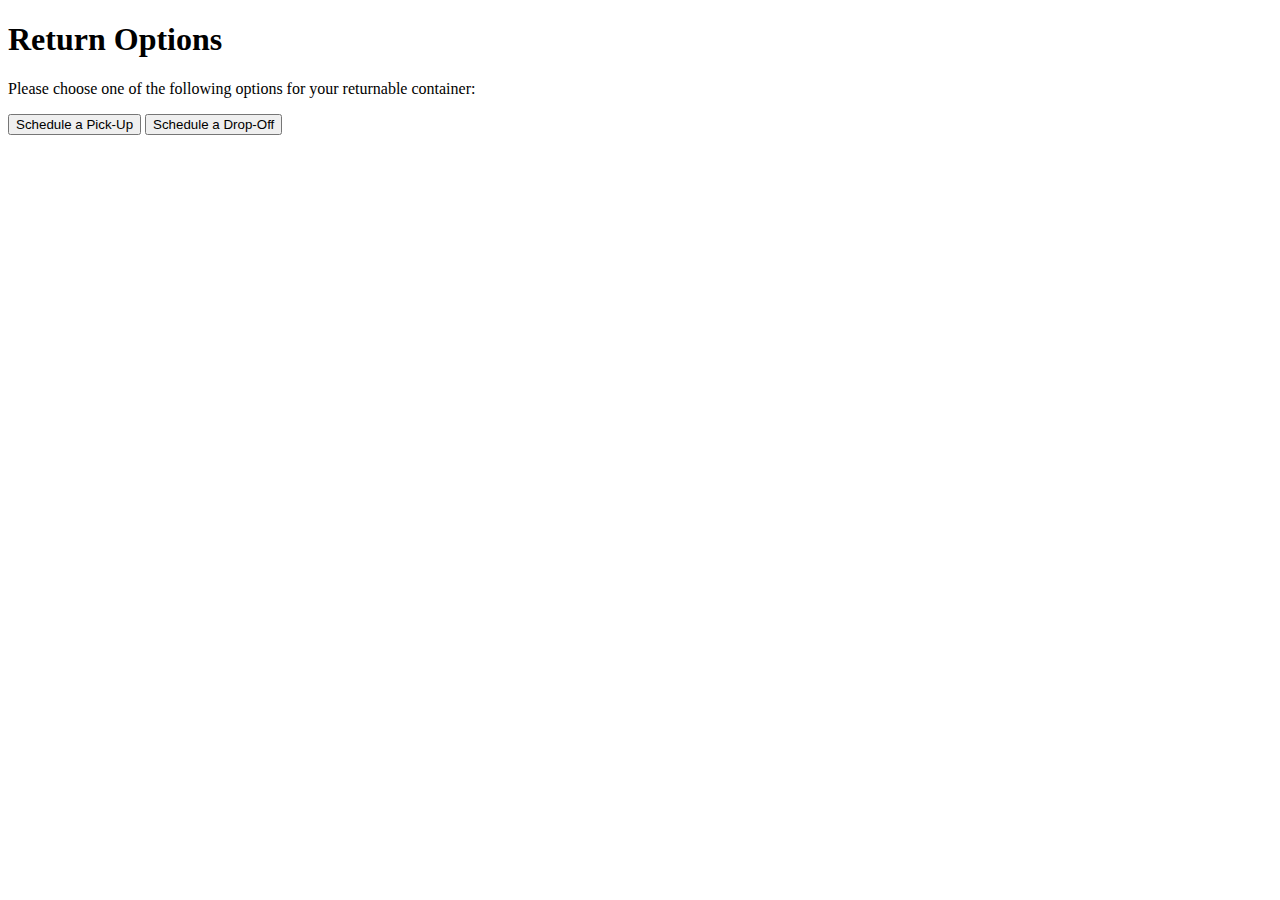
<file: returnable-options.html>
<!DOCTYPE html>
<html lang="en">
<head>
  <meta charset="UTF-8">
  <meta name="viewport" content="width=device-width, initial-scale=1.0">
  <title>Return Options</title>
  <link rel="stylesheet" href="C:\Users\Ethan\Desktop\threedelivery\Main\return-options-styles.css">
</head>
<body>
  <h1>Return Options</h1>

  <div id="return-options-container">
    <p>Please choose one of the following options for your returnable container:</p>

    <button onclick="showScheduleForm('pickup')">Schedule a Pick-Up</button>
    <button onclick="showScheduleForm('dropoff')">Schedule a Drop-Off</button>

    <div id="schedule-form" style="display:none;">
      <label for="schedule-date">Select a Date:</label>
      <input type="date" id="schedule-date" required min="" max="">

      <label for="schedule-time">Select a Time:</label>
      <select id="schedule-time" required>
        <option value="09:00">9:00 AM</option>
        <option value="09:30">9:30 AM</option>
        <option value="10:00">10:00 AM</option>
        <option value="10:30">10:30 AM</option>
        <option value="11:00">11:00 AM</option>
        <option value="11:30">11:30 AM</option>
        <option value="12:00">12:00 PM</option>
        <option value="12:30">12:30 PM</option>
        <option value="13:00">1:00 PM</option>
        <option value="13:30">1:30 PM</option>
        <option value="14:00">2:00 PM</option>
        <option value="14:30">2:30 PM</option>
        <option value="15:00">3:00 PM</option>
        <option value="15:30">3:30 PM</option>
        <option value="16:00">4:00 PM</option>
        <option value="16:30">4:30 PM</option>
        <option value="17:00">5:00 PM</option>
        <option value="17:30">5:30 PM</option>
        <option value="18:00">6:00 PM</option>
        <option value="18:30">6:30 PM</option>
        <option value="19:00">7:00 PM</option>
        <option value="19:30">7:30 PM</option>
        <option value="20:00">8:00 PM</option>
        <option value="20:30">8:30 PM</option>
        <option value="21:00">9:00 PM</option>
        <option value="21:30">9:30 PM</option>
        <option value="22:00">10:00 PM</option>
        <option value="22:30">10:30 PM</option>
        <option value="23:00">11:00 PM</option>
      </select>

      <button onclick="scheduleAction()">Schedule</button>
    </div>
  </div>

  <script>
    function showScheduleForm(action) {
      const scheduleForm = document.getElementById('schedule-form');
      scheduleForm.style.display = 'block';
      scheduleForm.dataset.action = action;

      const today = new Date();
      const maxDate = new Date(today.getTime() + 7 * 24 * 60 * 60 * 1000);
      document.getElementById('schedule-date').min = today.toISOString().split('T')[0];
      document.getElementById('schedule-date').max = maxDate.toISOString().split('T')[0];
    }

    function scheduleAction() {
      const selectedDate = document.getElementById('schedule-date').value;
      const selectedTime = document.getElementById('schedule-time').value;
      const action = document.getElementById('schedule-form').dataset.action;

      if (selectedDate && selectedTime) {
        const formattedTime = formatTime(selectedTime);
        const confirmationMessage = `${action.charAt(0).toUpperCase() + action.slice(1)} scheduled for ${formatDate(selectedDate)} at ${formattedTime}. Thank you!`;

        alert(confirmationMessage);
        window.location.href = 'index.html';
      } else {
        alert('Please select a date and time.');
      }
    }

    function formatDate(dateString) {
      const options = { year: 'numeric', month: 'long', day: 'numeric' };
      return new Date(dateString).toLocaleDateString(undefined, options);
    }

    function formatTime(timeString) {
      const [hours, minutes] = timeString.split(':');
      const hour = parseInt(hours, 10);
      const period = hour >= 12 ? 'PM' : 'AM';
      const formattedHour = hour % 12 || 12;
      return `${formattedHour}:${minutes} ${period}`;
    }
  </script>
</body>
</html>
</file>
